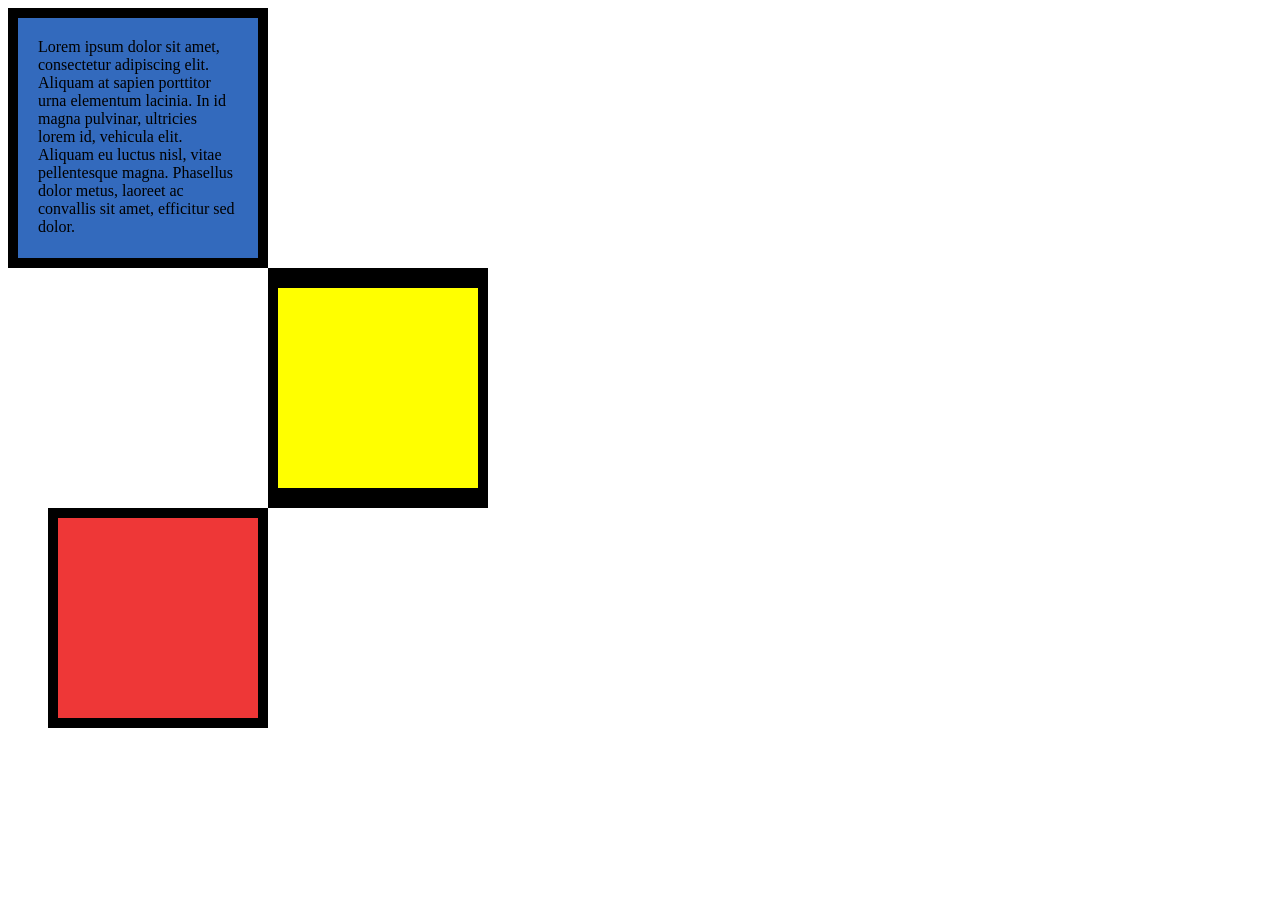
<file: css/box-model/index.html>
<!DOCTYPE html>
<html lang="en">

<head>
  <meta charset="UTF-8">
  <title>CSS Box Model</title>
  <style>
    /* Escriu el teu codi CSS aquí */
    div{
      height: 200px;
      width: 200px;
    }
    p{
      margin: 0;
    }
    .Box1{
      background-color: rgb(51, 106, 189);
      padding: 20px;
      border: 10px solid;
    }

    .Box2{
      background-color: rgb(255, 255, 0);
      border-top: 20px solid; border-bottom: 20px solid;
      border-left: 10px solid; border-right: 10px solid;
      margin-left: 260px;
    }
    .Box3{
      background-color: rgb(238, 55, 55);
      border: 10px solid;
      margin-left: 40px;
    }
          
  </style>
</head>

<body>
<div class="Box1">
<p>Lorem ipsum dolor sit amet, consectetur adipiscing elit. Aliquam at sapien porttitor urna elementum lacinia. In
  id magna pulvinar, ultricies lorem id, vehicula elit. Aliquam eu luctus nisl, vitae pellentesque magna. Phasellus
  dolor metus, laoreet ac convallis sit amet, efficitur sed dolor.</p>
</div>
<div class="Box2">
  
</div>
<div class="Box3">
  
</div>
  <!-- TASQUES:
1. Crea 3 Caixes usant l'element div.
2. Estableix les seves mides a 200px heigh per 200px wide.
3. Estableix diferents colors de fons per a cadascuna de les caixes.
4. Afegeix un element  paràgraf <p> dins del primer div i afageix el text següent:
    Lorem ipsum dolor sit amet, consectetur adipiscing elit. Aliquam at sapien porttitor urna elementum lacinia. In
    id magna pulvinar, ultricies lorem id, vehicula elit. Aliquam eu luctus nisl, vitae pellentesque magna. Phasellus
    dolor metus, laoreet ac convallis sit amet, efficitur sed dolor.
5. Configura el primer div perquè tingui un padding de 20px per tots els costats amb un border negre de 10 px.
6. Modifica l'estil de l'elemnt  <p> per eliminar tots els marges.
Pista: Utilitza l'inspector CSS a Chrome.
7. Configura el segon div perquè tingui un border de 20px a dalt i a baix i un borde de 10px a l'esquerra i la dreta. (Mira la imatge objectiu)
8. Configura el tercer div perquè tingui un border de 10px 
9. Configura els marges dels divs perquè cada cantonada de la caixa toqui a l'altra. (Mira la imatge objectiu)
-->



</body>

</html>
</file>
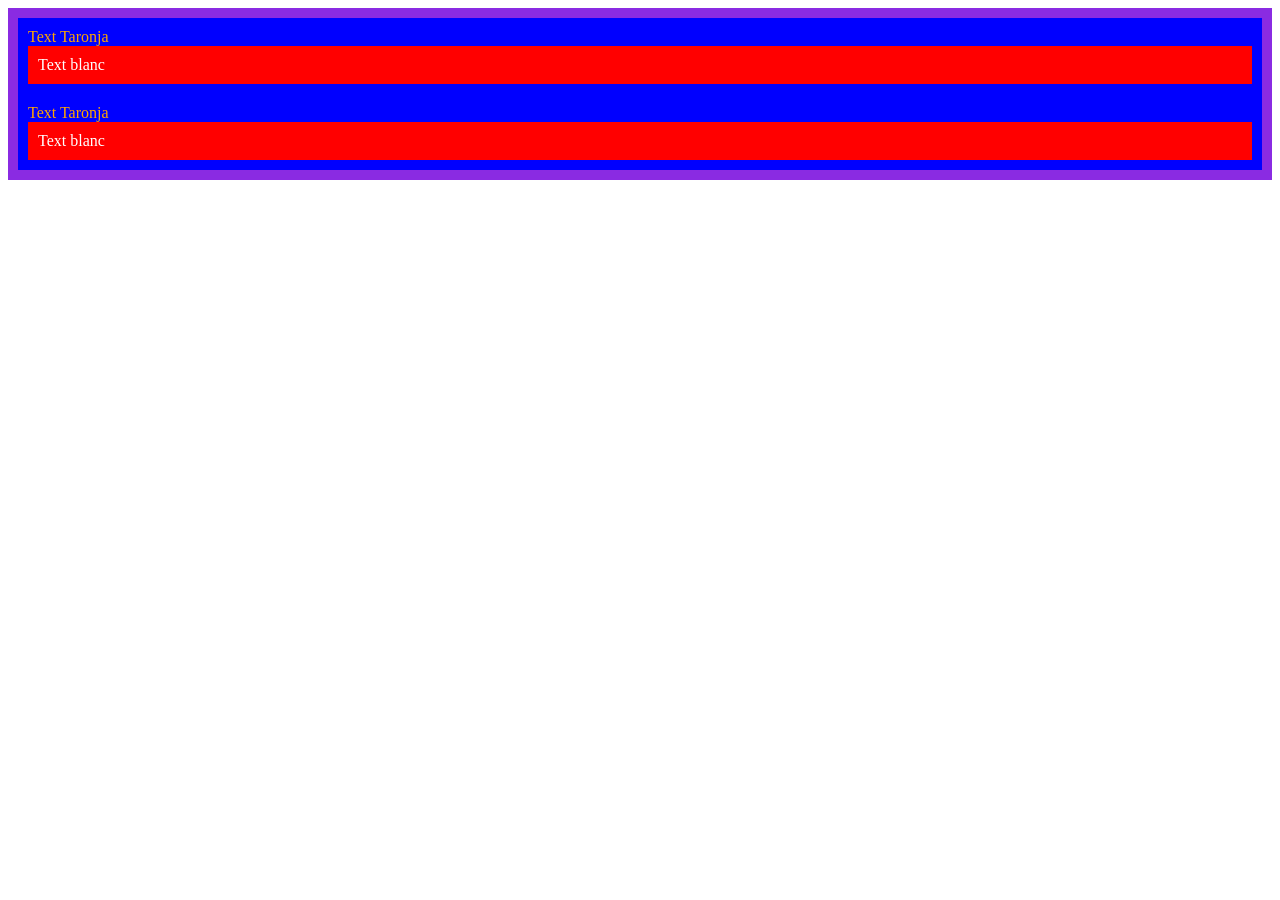
<file: css/cascade/index.html>
<!DOCTYPE html>
<html lang="ca">

<head>
  <meta charset="UTF-8">
  <title>CSS Cascade</title>
  <link rel="stylesheet" href="./style.css">
</head>

<body>
  <div id="box-exterior" class="box-exterior">
    <div class="box">
      <p class="p1">Text Taronja</p>
      <div class="box_box-interior">
        <p class="text-blanc">Text blanc</p>
      </div>
    </div>
    <div class="box">
      <p class="p1">Text Taronja</p>
      <div class="box_box-interior">
        <p class="text-blanc">Text blanc</p>
      </div>
    </div>
  </div>
</body>

</html>
</file>
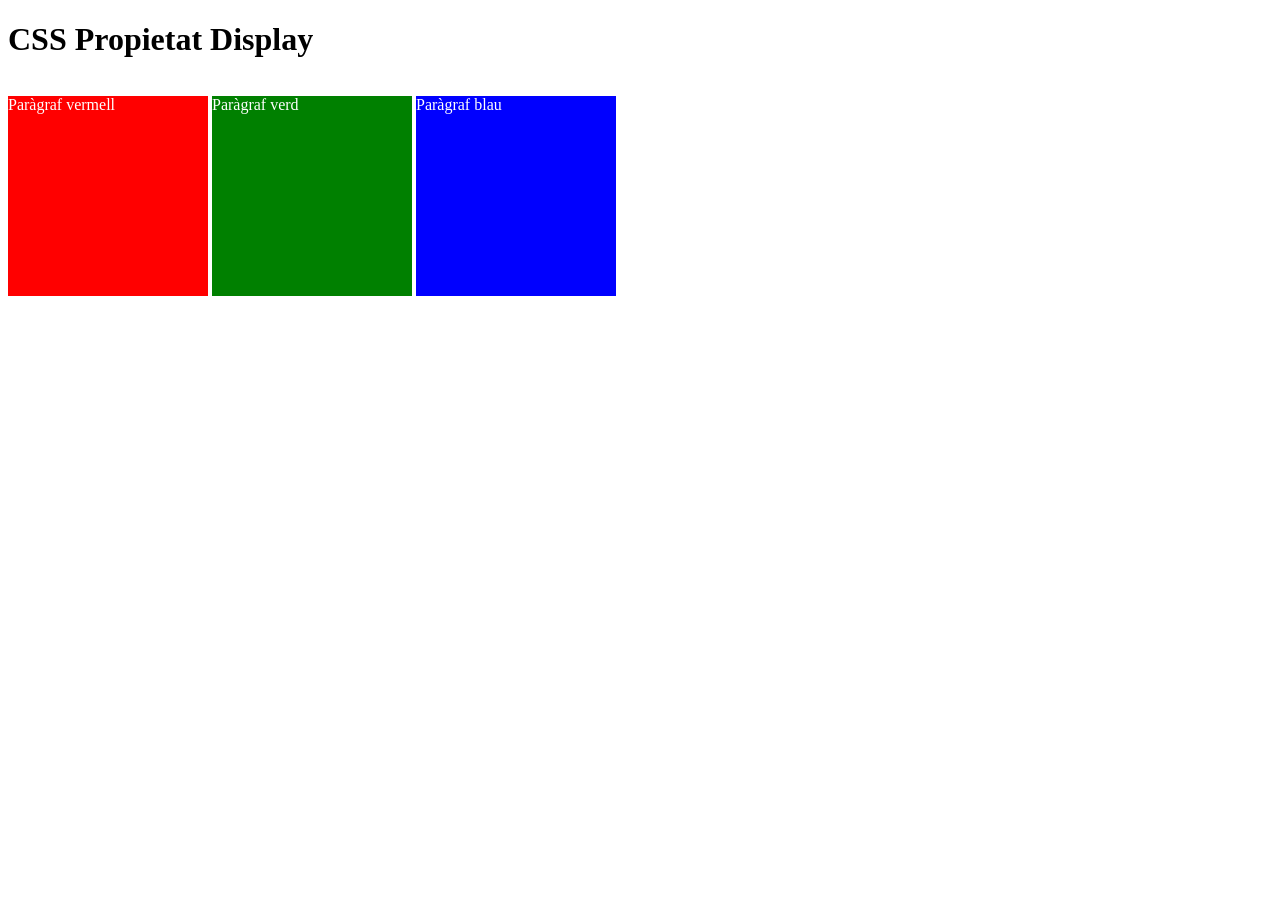
<file: css/display/index.html>
<!DOCTYPE html>
<html>

<!-- 
  TASQUES A FER
1. Utilitza només la propietat Dispaly del codi CSS per obtenir la imatge de l'Objectiu 1.
2. En un segon arxiu index2.html Utilitza només la propietat Dispaly del codi CSS per obtenir la imatge de l'Objectiu 2
3. En un tercer arxiu index3.html Utilitza només la propietat Dispaly del codi CSS per obtenir la imatge de l'Objectiu 3
-->

<head>
  <title>CSS Exemple de la Propietat Display</title>
  <style>
    p {
      color: white;
    }

    .vermell {
      width: 200px;
      height: 200px;
      background-color: red;
      display: inline-block;
    }

    .verd {
      width: 200px;
      height: 200px;
      background-color: green;
      display: inline-block;
    }

    .blau {
      display: inline-block;
      width: 200px;
      height: 200px;
      background-color: blue;
    }
  </style>
</head>


<body>
  <h1>CSS Propietat Display</h1>
  <p class="vermell">Paràgraf vermell</p>
  <p class="verd">Paràgraf verd</p>
  <p class="blau">Paràgraf blau</p>
</body>

</html>
</file>
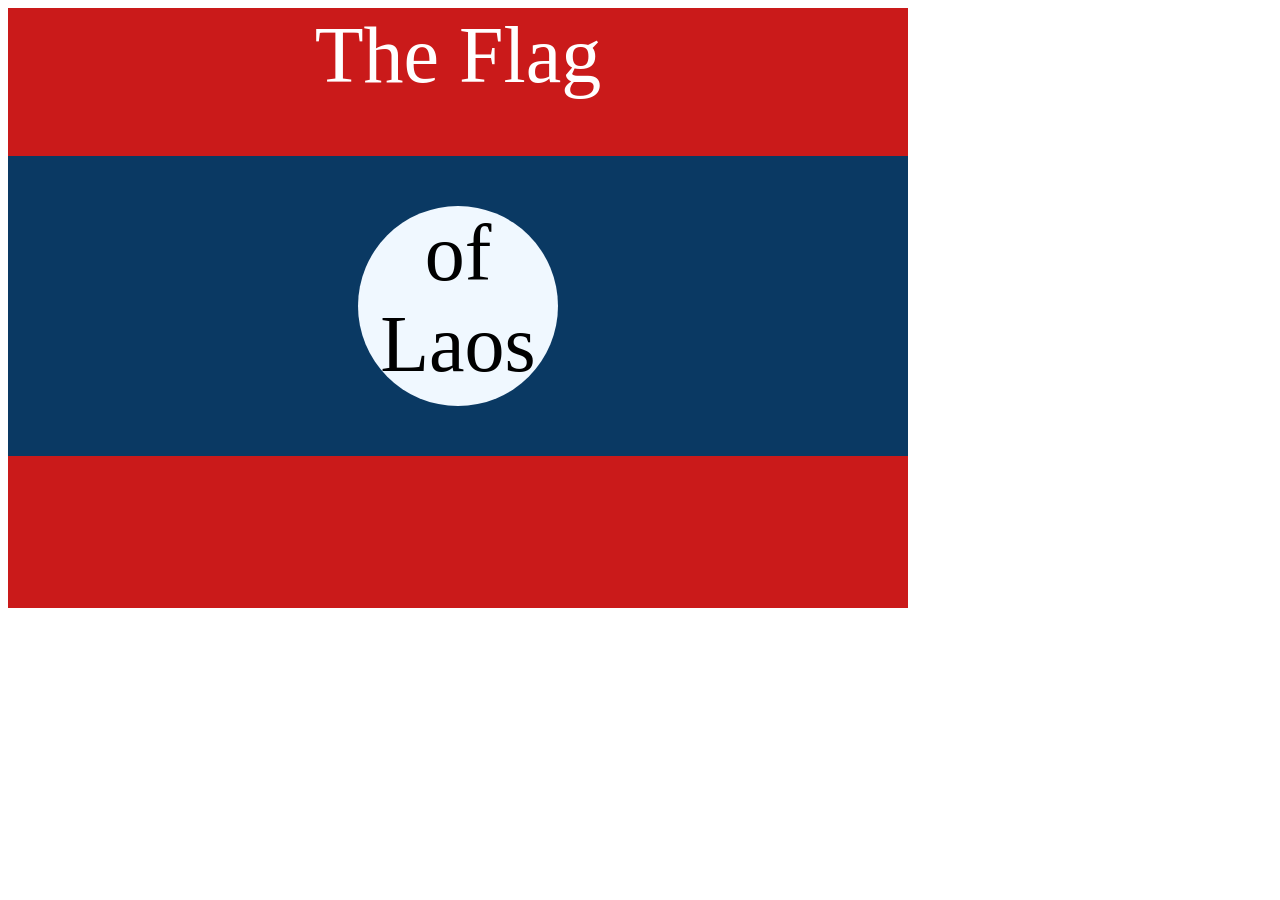
<file: css/flag/index.html>
<!DOCTYPE html>
<html lang="en">

<head>
  <meta charset="UTF-8">
  <title>CSS Flag Project</title>
  <style>
    /* Escriu aquí el teu codi CSS */
    .flag{
      position: absolute;
      width: 900px;
      height: 600px;
      background-color: rgb(202, 26, 26);
      color: white;
    }
    .Center{
      position: relative;
      bottom: 25px;
      width: 900px;
      height: 300px;
      background-color: rgb(10, 57, 99);
    }
    .Cercle{
      position: absolute;
      width: 200px;
      height: 200px;
      left: 350px;
      bottom: 50px;
      background-color: aliceblue;
      border-radius: 50%;
      color: black;
    }

    .p1{
      font-size: 80px;
      text-align: center;
      margin-top: 2px;
    }
    .p2{
      font-size: 80px;
      text-align: center;
      margin-top: 2px;
    }
  </style>
</head>

<!-- 
  IMPORTANT!
Del Codi CSS només es poden afegir classes o IDs
Indicació  1: La bandera fa 900px per 600px i el cercle és 200px per 200px.
Inidcació 2: per aconseguir el cercle, utiitza un <div> i aplica la propietat border-radius. Prova amb difernets valors fins aconseguir el cercle.
-->

<body>
  <div class="flag">
    <p class="p1">The Flag</p>
    <div class="Center">
      <div class="Cercle">
        <p class="p2">of Laos</p>
      </div>
    </div>
  </div>
</body>

</html>
</file>
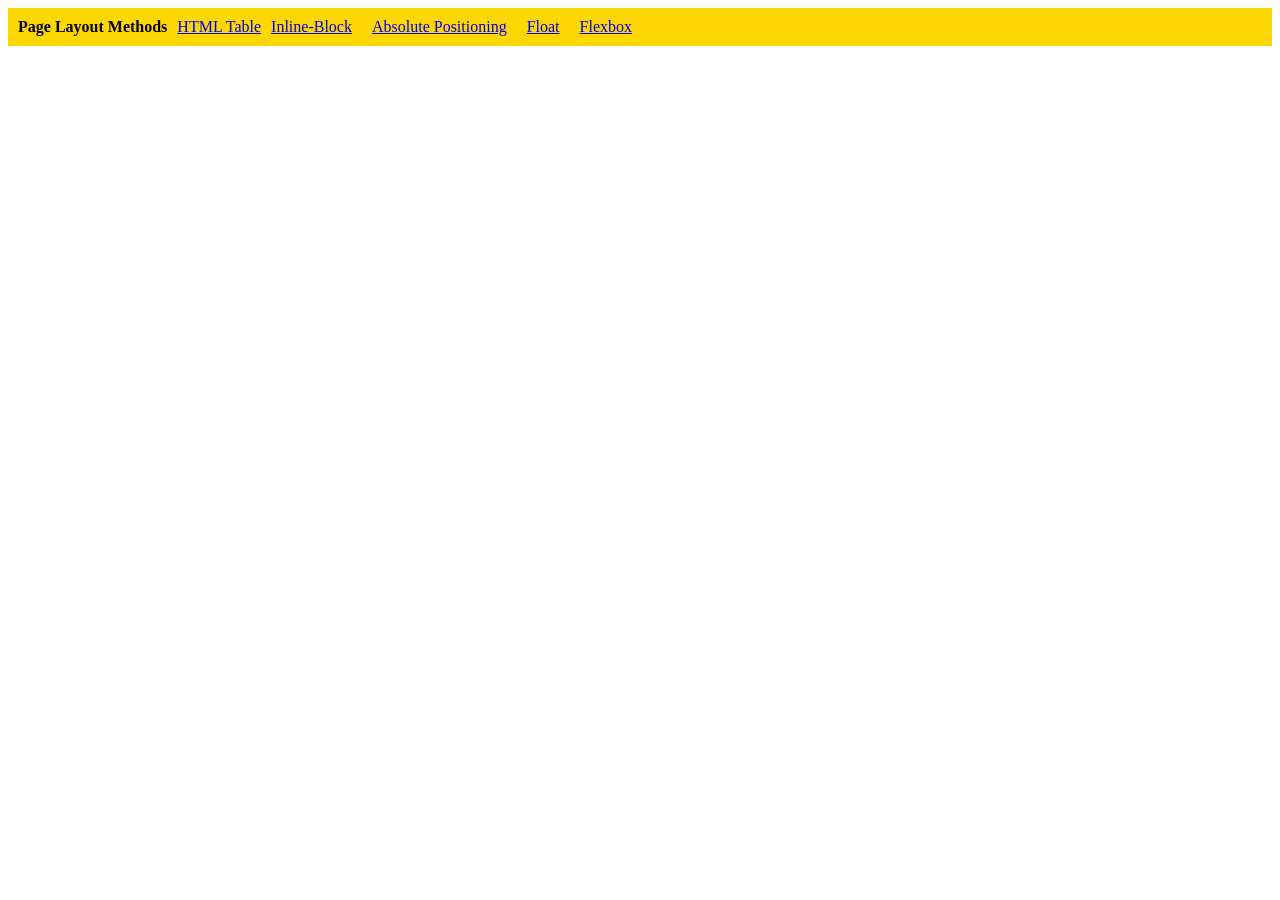
<file: css/flexbox/index.html>
<!DOCTYPE html>
<html lang="en">

<head>
  <meta charset="UTF-8">
  <meta name="viewport" content="width=device-width, initial-scale=1.0">
  <title>Column Layout Methods</title>
  <style>
    p {
      padding: 0;
      margin: 0;
      font-weight: 700;
    }

    li {
      list-style: none;
    }

    .container {
      padding: 10px;
      background-color: gold;
      display: flex;
      gap: 10px;
    }

  </style>
</head>

<body>
  <div class="container">
    <p>Page Layout Methods</p>

    <li><a href="./html-table.html">HTML Table</a></li>
    <li><a href="./inline-block.html">Inline-Block</li>
    <li><a href="./absolute-position.html">Absolute Positioning</li>
    <li><a href="./float.html">Float</li>
    <li><a href="./flex.html">Flexbox</li>

  </div>
</body>

</html>
</file>
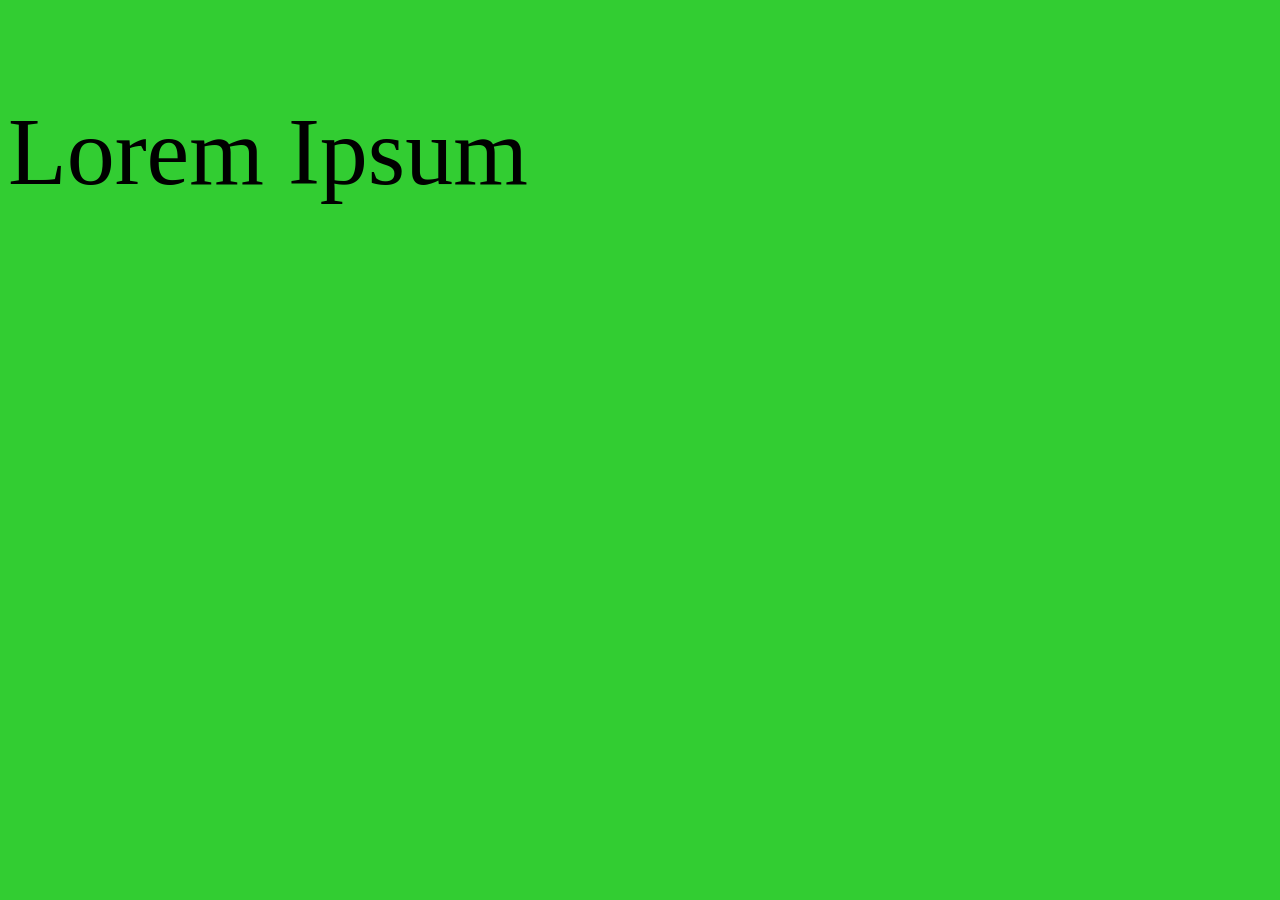
<file: css/media-query/index.html>
<!DOCTYPE html>
<html lang="en">

<!-- 
TODO: Canvia el color de fons i el tamany de la lletra per cada mida de dispositiu
[color de fons: lightsalmon i Tamany de la lletra: 2rem] Mobile Devices: 319px — 480px
[color de fons:powderblue i Tamany de la lletra: 4rem] iPads and Tablets: 481px — 1200px
[color de fons:limegreen i Tamany de la lletra: 6rem] Laptops: 1201px — 1600px
[color de fons:seagreen i Tamany de la lletra: 8rem] Desktops: 1601px and more
-->

<head>
  <meta charset="UTF-8">
  <meta name="viewport" content="width=device-width, initial-scale=1, minimum-scale=1" />
  <title>Media Query</title>
  <style>
    body {
      background-color: aquamarine;
      font-size: 2rem;
    }

    /*móviles */
    @media (min-width: 319px) and (max-width: 480px) {
      body {
        background-color: lightsalmon;
        font-size: 2rem;
      }
    }

    /*iPads y Tablets */
    @media (min-width: 481px) and (max-width: 1200px) {
      body {
        background-color: powderblue;
        font-size: 4rem;
      }
    }

    /*Portatil */
    @media (min-width: 1201px) and (max-width: 1600px) {
      body {
        background-color: limegreen;
        font-size: 6rem;
      }
    }

    /*Ordenador */
    @media (min-width: 1601px) {
      body {
        background-color: seagreen;
        font-size: 8rem;
      }
    }
  </style>



  </style>
</head>

<body>
  <p>Lorem Ipsum</p>
</body>

</html>
</file>
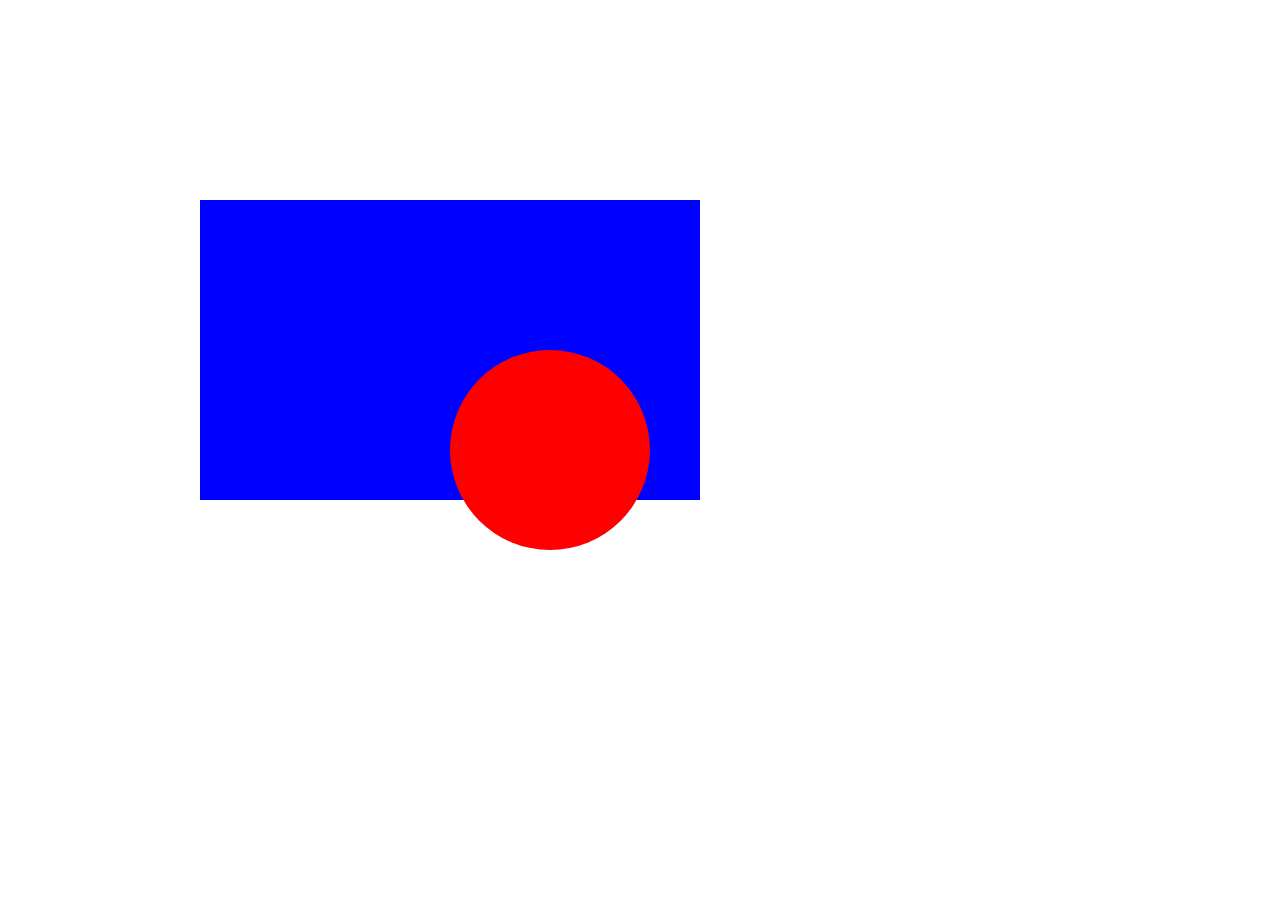
<file: css/position/index.html>
<!DOCTYPE html>
<html>
  <head>
    <title>Exercici de POsició CSS</title>
    <style>
      /* Escriu aquí el teu codi per assolir la imatge de l?objectiu */
      body{
        margin: 0px;
      }
      .blue-box {
        position: absolute;
        background-color: blue;
        width: 500px;
        height: 300px;
        margin-top: 200px;
        margin-left: 200px;
      }
      .red-circle {
        width: 200px;
        height: 200px;
        background-color: red;
        border-radius: 50%;
        left: 250px;
        top: 150px;
        position: absolute;
      }
    </style>
  </head>

  <body>
    <div class="blue-box">
      <div class="red-circle"></div>
    </div>
  </body>
</html>
</file>
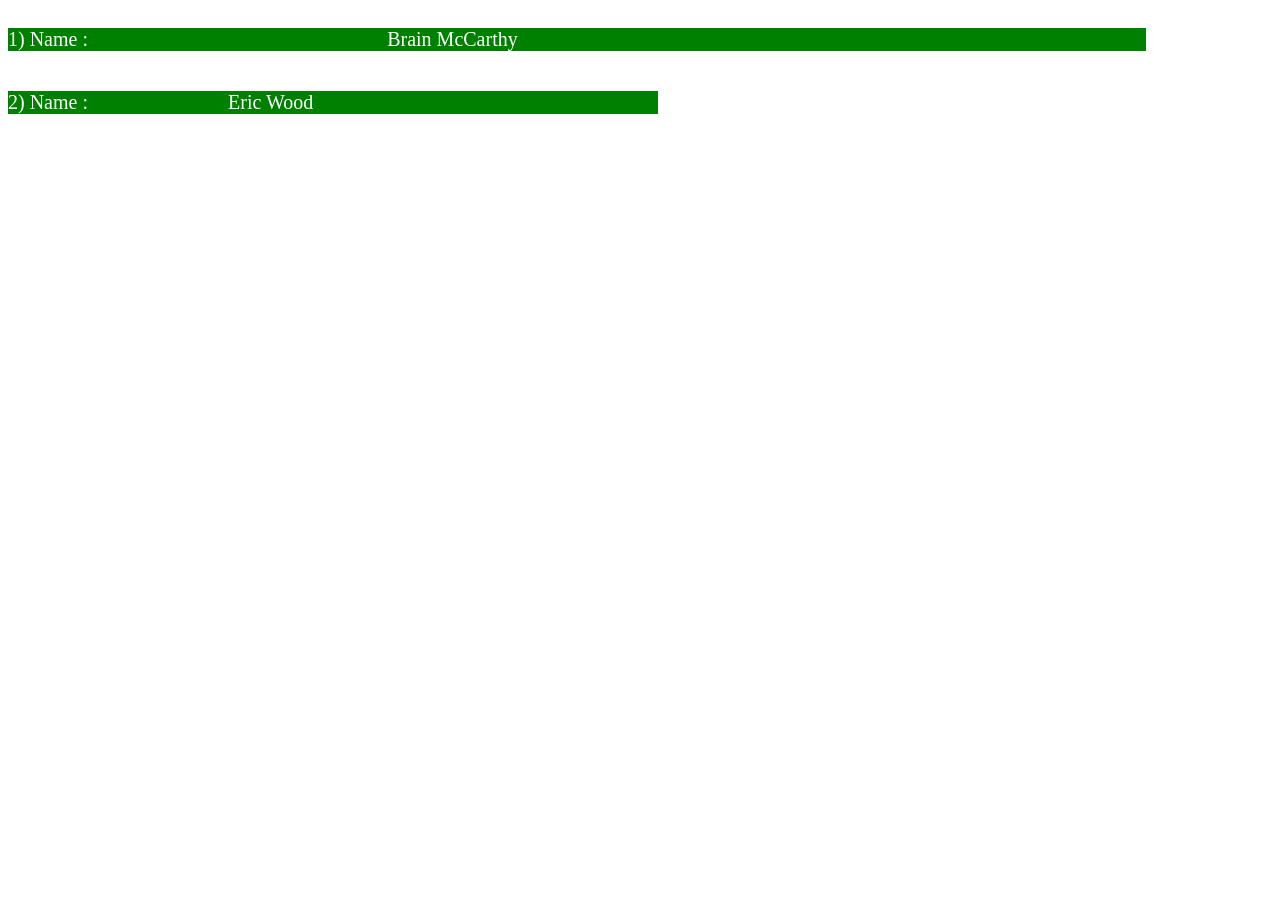
<file: css/relative-units/index.html>
<!DOCTYPE html>
<html>

        <!--
            No modifiquis el codi existent
            TASQUES A FER:
            - Aplica la propietat CSS width als quatre elements paràgrafs per separat.
                al primer paràgraf un  30%
                al segon paràgraf un 60%
                al tercer paràgraf 220px
                al quart paràgraf 430 px

            Observa què passa quan la pàgina web es veu des d'un navegador i la finestra del navegafor la fas mes i mes estreta.          
            
        -->

<head>
    <title> Unitats CSS Relatives i Absolutes</title>
    <style>
        div{
            display: flex;
        }
        body {
            font-size:20px;
        }
        p {
            display:inline-block;
            background-color:green;
            color:white;
            padding:20px,0px,20px,0px;
        }

        .infoRelative {
            width: 30%;
        }

        .infoDetailRelative {
            width: 60%;
        }

        .infoAbsolute {
            width: 220px;
        }

        .infoDetailAbsolute {
            width: 430px;
        }
    </style>
</head>
<body>

    <div >
        <p class="infoRelative">1) Name :</p>
        <p class="infoDetailRelative"> Brain McCarthy</p>
    </div>
    <div>
        <p class="infoAbsolute">2) Name :</p>
        <p class="infoDetailAbsolute"> Eric Wood</p>

    </div>
</body>
</html>
</file>
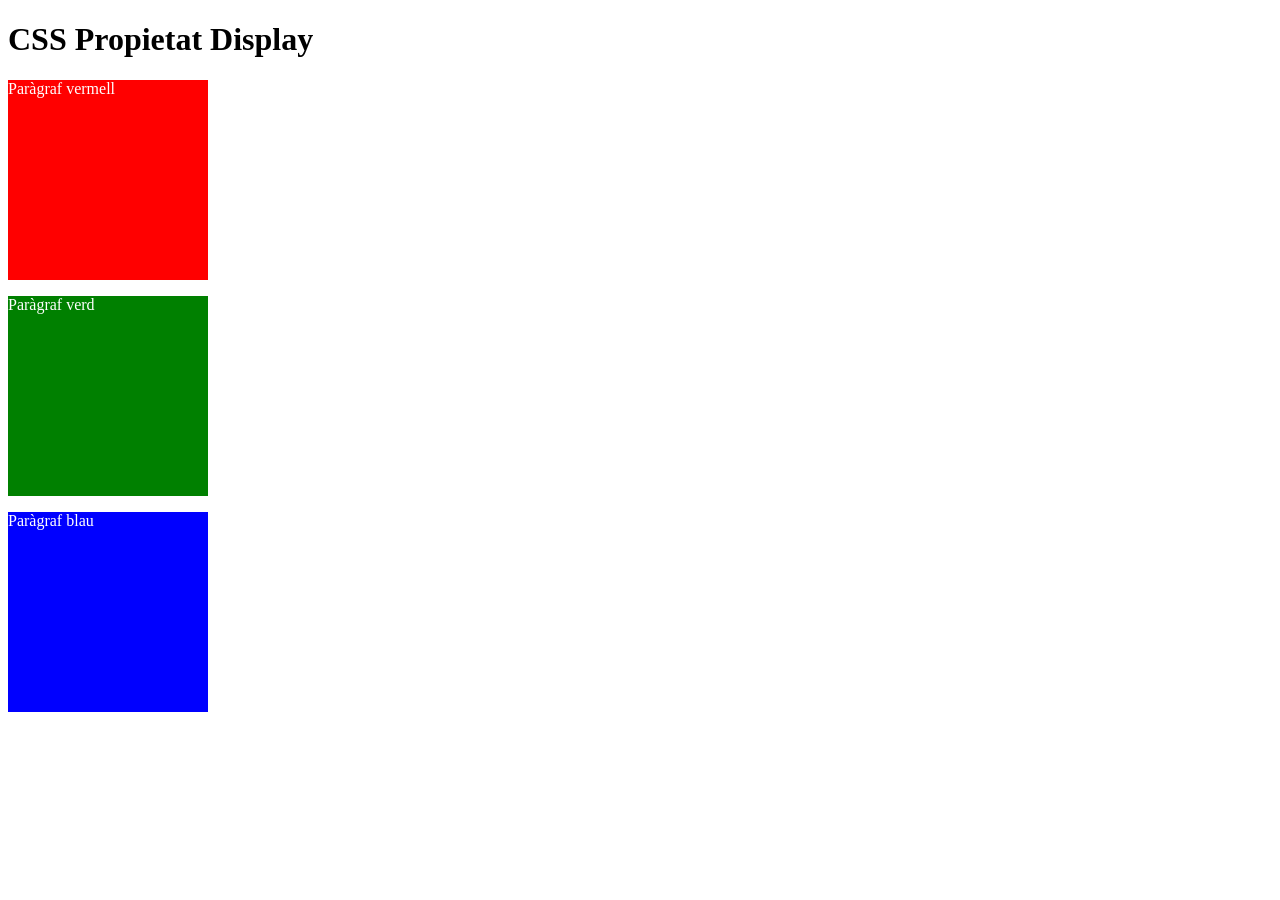
<file: css/display/index2.html>
<!DOCTYPE html>
<html>

<!-- 
  TASQUES A FER
1. Utilitza només la propietat Dispaly del codi CSS per obtenir la imatge de l'Objectiu 1.
2. En un segon arxiu index2.html Utilitza només la propietat Dispaly del codi CSS per obtenir la imatge de l'Objectiu 2
3. En un tercer arxiu index3.html Utilitza només la propietat Dispaly del codi CSS per obtenir la imatge de l'Objectiu 3
-->

<head>
  <title>CSS Exemple de la Propietat Display</title>
  <style>
    p {
      color: white;
    }

    .vermell {
      width: 200px;
      height: 200px;
      background-color: red;
      display: block;
    }

    .verd {
      display: block;
      width: 200px;
      height: 200px;
      background-color: green;
    }

    .blau {
      width: 200px;
      height: 200px;
      background-color: blue;
      display: block;
    }
  </style>
</head>


<body>
  <h1>CSS Propietat Display</h1>
  <p class="vermell">Paràgraf vermell</p>
  <p class="verd">Paràgraf verd</p>
  <p class="blau">Paràgraf blau</p>
</body>

</html>
</file>
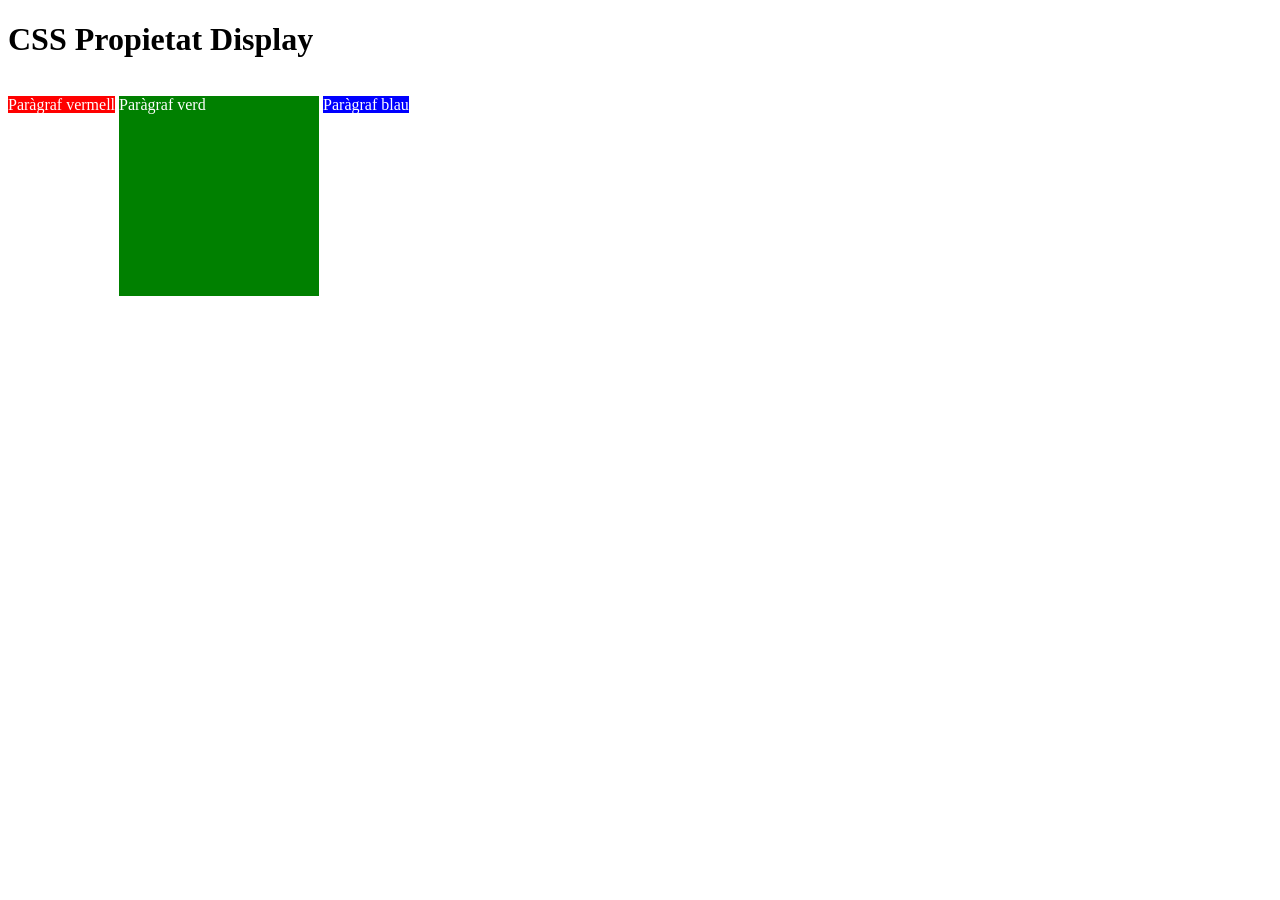
<file: css/display/index3.html>
<!DOCTYPE html>
<html>

<!-- 
  TASQUES A FER
1. Utilitza només la propietat Dispaly del codi CSS per obtenir la imatge de l'Objectiu 1.
2. En un segon arxiu index2.html Utilitza només la propietat Dispaly del codi CSS per obtenir la imatge de l'Objectiu 2
3. En un tercer arxiu index3.html Utilitza només la propietat Dispaly del codi CSS per obtenir la imatge de l'Objectiu 3
-->

<head>
  <title>CSS Exemple de la Propietat Display</title>
  <style>
    p {
      color: white;
    }

    .vermell {
      display:inline;
      width: 200px;
      height: 200px;
      background-color: red;
    }

    .verd {
      display: inline-block;
      width: 200px;
      height: 200px;
      background-color: green;
    }

    .blau {
      display:inline;
      width: 200px;
      height: 200px;
      background-color: blue;
    }
  </style>
</head>


<body>
  <h1>CSS Propietat Display</h1>
  <p class="vermell">Paràgraf vermell</p>
  <p class="verd">Paràgraf verd</p>
  <p class="blau">Paràgraf blau</p>
</body>

</html>
</file>
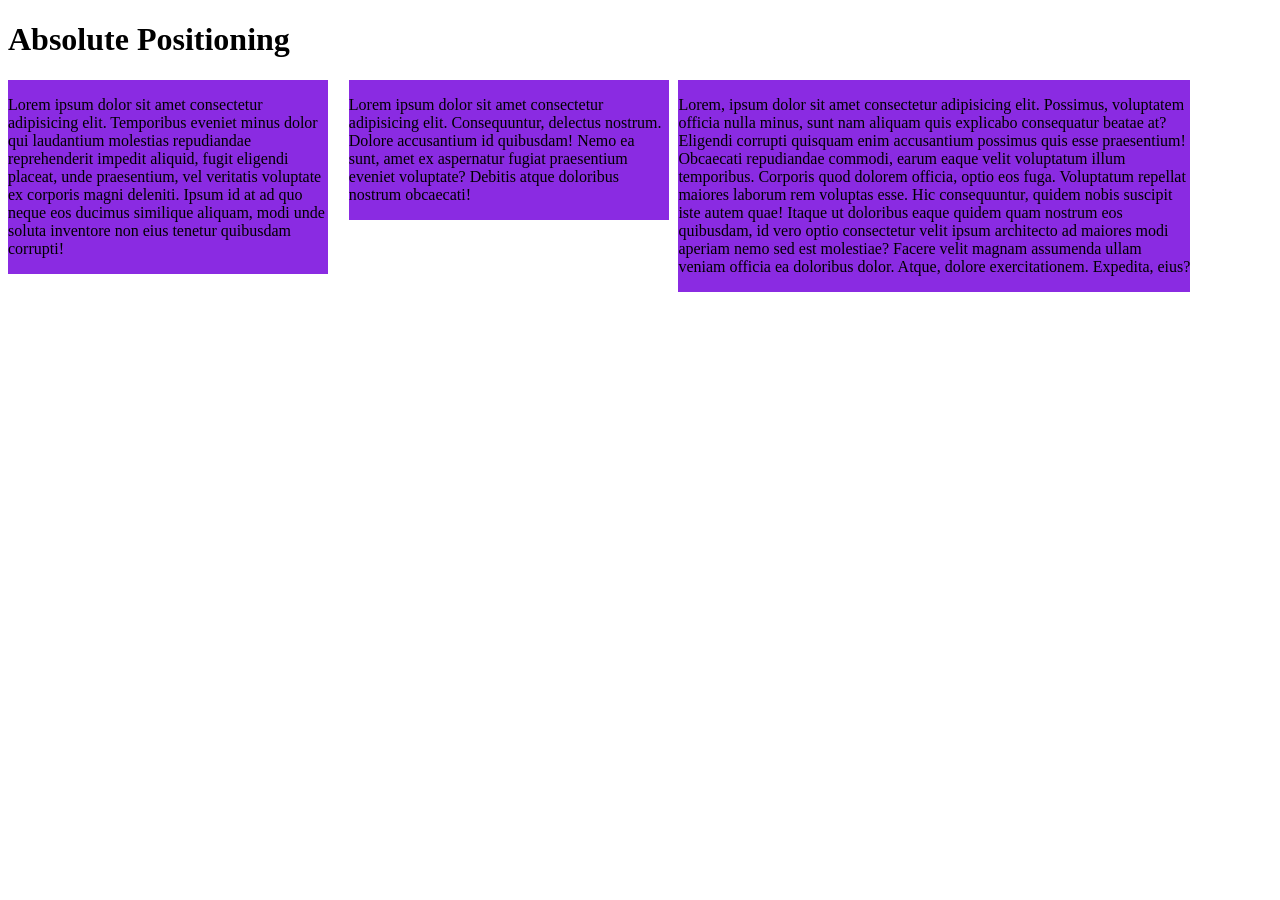
<file: css/flexbox/absolute-position.html>
<!DOCTYPE html>
<html lang="en">

<head>
  <meta charset="UTF-8">
  <meta name="viewport" content="width=device-width, initial-scale=1.0">
  <title>Absolute Positioning</title>
  <style>
    div {
      position: relative;
      display: inline-block;
      background-color: blueviolet;
    }

    .one {
      width: 25%;
      position: absolute;
    }

    .two {
      position: absolute;
      left: 27.25%;
      width: 25%;
    }

    .three {
      position: absolute;
      left: 53%;
      width: 40%;
    }
  </style>
</head>

<body>

  <body>
<h1>Absolute Positioning</h1>
    <div class="one">
      <p>Lorem ipsum dolor sit amet consectetur adipisicing elit. Temporibus eveniet minus dolor qui laudantium
        molestias repudiandae reprehenderit impedit aliquid, fugit eligendi placeat, unde praesentium, vel veritatis
        voluptate ex corporis magni deleniti. Ipsum id at ad quo neque eos ducimus similique aliquam, modi unde soluta
        inventore non eius tenetur quibusdam corrupti!</p>
    </div>
    <div class="two">
      <p>Lorem ipsum dolor sit amet consectetur adipisicing elit. Consequuntur, delectus nostrum. Dolore accusantium id
        quibusdam! Nemo ea sunt, amet ex aspernatur fugiat praesentium eveniet voluptate? Debitis atque doloribus
        nostrum obcaecati!</p>
    </div>
    <div class="three">
      <p>Lorem, ipsum dolor sit amet consectetur adipisicing elit. Possimus, voluptatem officia nulla minus, sunt nam
        aliquam quis explicabo consequatur beatae at? Eligendi corrupti quisquam enim accusantium possimus quis esse
        praesentium! Obcaecati repudiandae commodi, earum eaque velit voluptatum illum temporibus. Corporis quod dolorem
        officia, optio eos fuga. Voluptatum repellat maiores laborum rem voluptas esse. Hic consequuntur, quidem nobis
        suscipit iste autem quae! Itaque ut doloribus eaque quidem quam nostrum eos quibusdam, id vero optio consectetur
        velit ipsum architecto ad maiores modi aperiam nemo sed est molestiae? Facere velit magnam assumenda ullam
        veniam officia ea doloribus dolor. Atque, dolore exercitationem. Expedita, eius?</p>
    </div>
  </body>

</html>
</file>
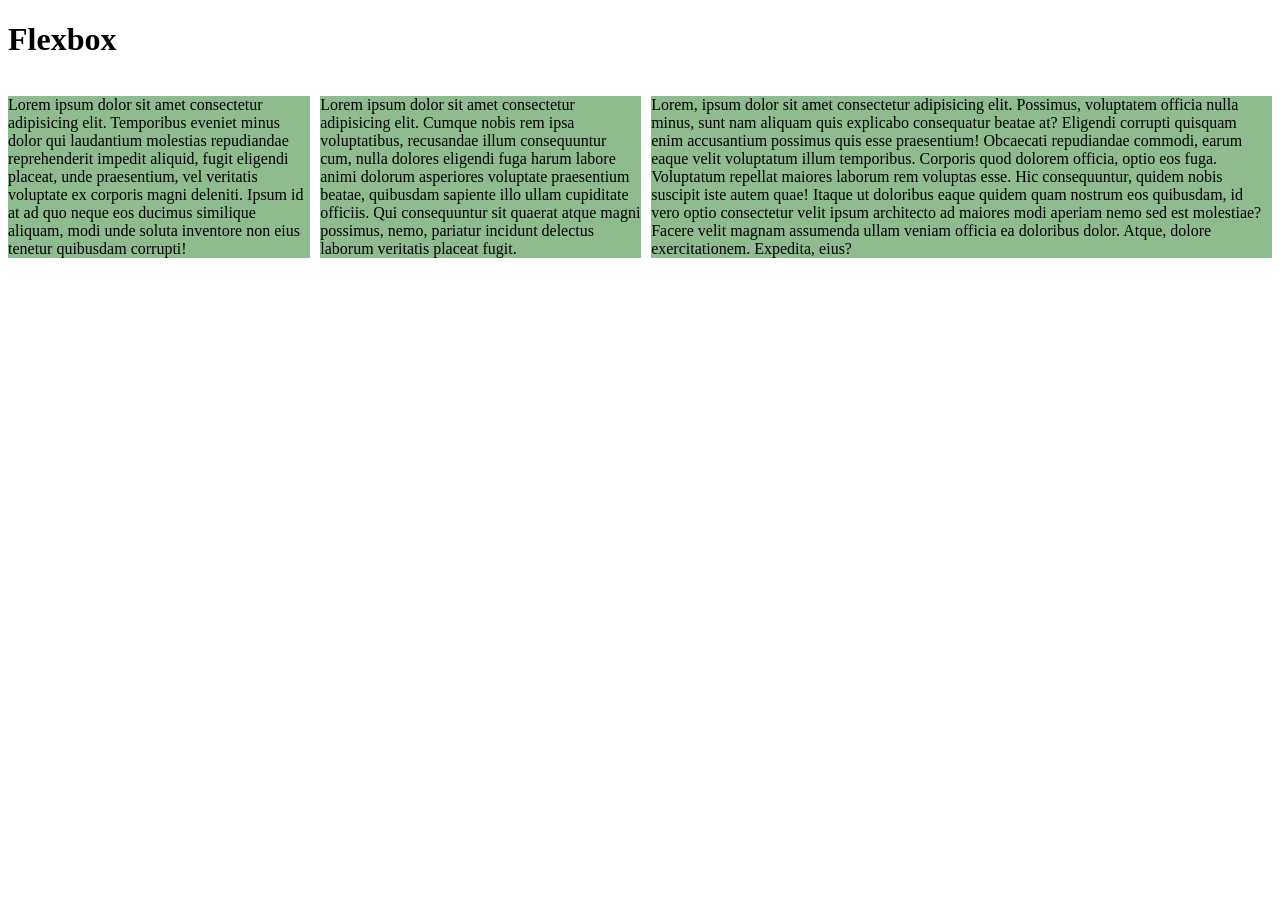
<file: css/flexbox/flex.html>
<!DOCTYPE html>
<html lang="en">

<head>
  <meta charset="UTF-8">
  <meta name="viewport" content="width=device-width, initial-scale=1.0">
  <title>Flexbox</title>
  <style>
    .container {
      display: flex;
      gap: 10px;
    }

    p {
      background-color: darkseagreen;
    }
  </style>
</head>

<body>

  <body>
    <h1>Flexbox</h1>
    <div class="container">
      <div class="one">
        <p>Lorem ipsum dolor sit amet consectetur adipisicing elit. Temporibus eveniet minus dolor qui laudantium
          molestias repudiandae reprehenderit impedit aliquid, fugit eligendi placeat, unde praesentium, vel veritatis
          voluptate ex corporis magni deleniti. Ipsum id at ad quo neque eos ducimus similique aliquam, modi unde soluta
          inventore non eius tenetur quibusdam corrupti!</p>
      </div>
      <div class="two">
        <p>Lorem ipsum dolor sit amet consectetur adipisicing elit. Cumque nobis rem ipsa voluptatibus, recusandae illum
          consequuntur cum, nulla dolores eligendi fuga harum labore animi dolorum asperiores voluptate praesentium
          beatae, quibusdam sapiente illo ullam cupiditate officiis. Qui consequuntur sit quaerat atque magni possimus,
          nemo, pariatur incidunt delectus laborum veritatis placeat fugit.</p>
      </div>
      <div class="three">
        <p>Lorem, ipsum dolor sit amet consectetur adipisicing elit. Possimus, voluptatem officia nulla minus, sunt nam
          aliquam quis explicabo consequatur beatae at? Eligendi corrupti quisquam enim accusantium possimus quis esse
          praesentium! Obcaecati repudiandae commodi, earum eaque velit voluptatum illum temporibus. Corporis quod
          dolorem
          officia, optio eos fuga. Voluptatum repellat maiores laborum rem voluptas esse. Hic consequuntur, quidem nobis
          suscipit iste autem quae! Itaque ut doloribus eaque quidem quam nostrum eos quibusdam, id vero optio
          consectetur
          velit ipsum architecto ad maiores modi aperiam nemo sed est molestiae? Facere velit magnam assumenda ullam
          veniam officia ea doloribus dolor. Atque, dolore exercitationem. Expedita, eius?</p>
      </div>
    </div>
  </body>

</html>
</file>
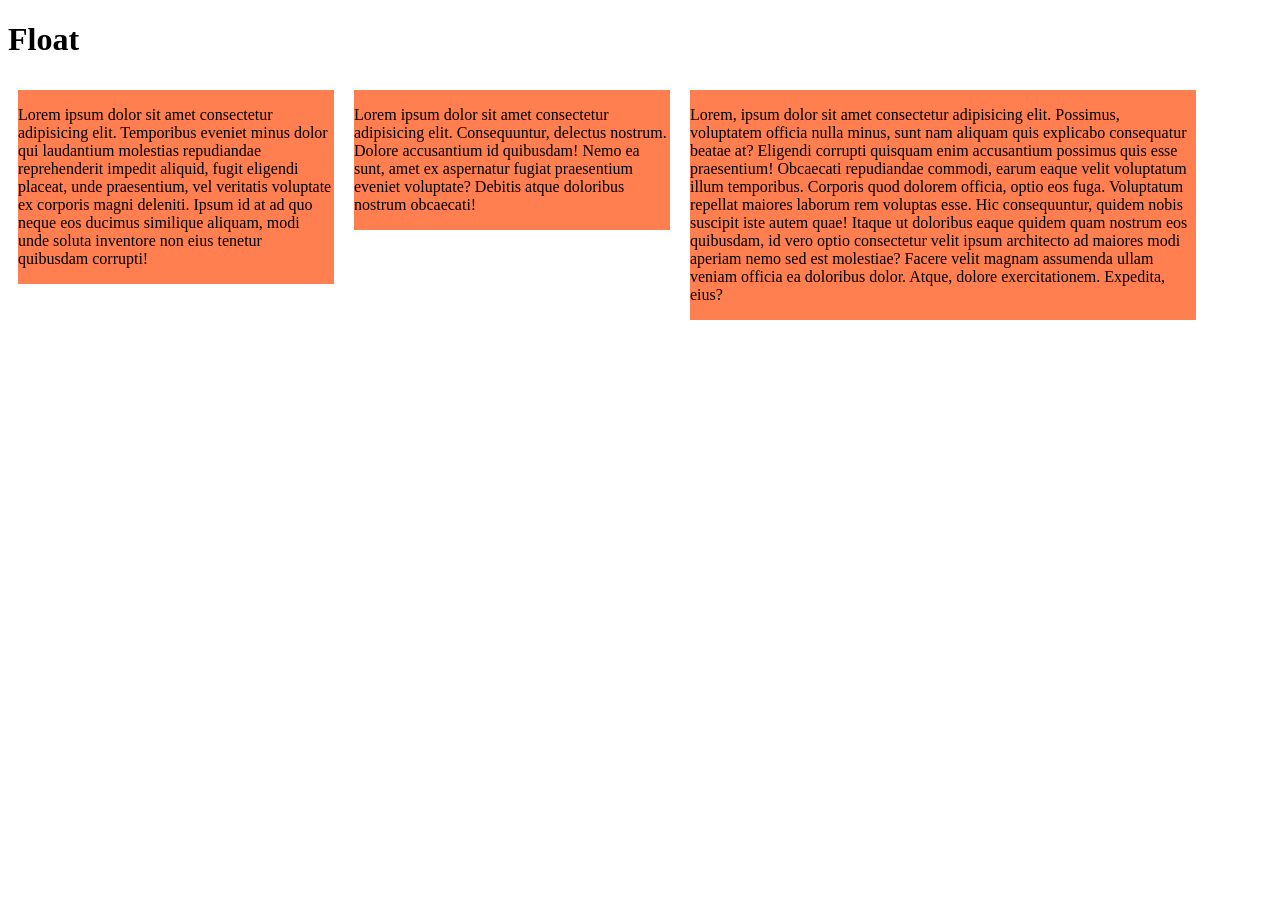
<file: css/flexbox/float.html>
<!DOCTYPE html>
<html lang="en">

<head>
  <meta charset="UTF-8">
  <meta name="viewport" content="width=device-width, initial-scale=1.0">
  <title>Float</title>
  <style>
    div {
      background-color: coral;
      margin: 10px;
    }

    .one {
      float: left;
      width: 25%;
    }

    .two {
      width: 25%;
      float: left;
    }

    .three {
      float: left;
      width: 40%;
    }
  </style>
</head>

<body>

  <body>
    <h1>Float</h1>
    <div class="one">
      <p>Lorem ipsum dolor sit amet consectetur adipisicing elit. Temporibus eveniet minus dolor qui laudantium
        molestias repudiandae reprehenderit impedit aliquid, fugit eligendi placeat, unde praesentium, vel veritatis
        voluptate ex corporis magni deleniti. Ipsum id at ad quo neque eos ducimus similique aliquam, modi unde soluta
        inventore non eius tenetur quibusdam corrupti!</p>
    </div>
    <div class="two">
      <p>Lorem ipsum dolor sit amet consectetur adipisicing elit. Consequuntur, delectus nostrum. Dolore accusantium id
        quibusdam! Nemo ea sunt, amet ex aspernatur fugiat praesentium eveniet voluptate? Debitis atque doloribus
        nostrum obcaecati!</p>
    </div>
    <div class="three">
      <p>Lorem, ipsum dolor sit amet consectetur adipisicing elit. Possimus, voluptatem officia nulla minus, sunt nam
        aliquam quis explicabo consequatur beatae at? Eligendi corrupti quisquam enim accusantium possimus quis esse
        praesentium! Obcaecati repudiandae commodi, earum eaque velit voluptatum illum temporibus. Corporis quod dolorem
        officia, optio eos fuga. Voluptatum repellat maiores laborum rem voluptas esse. Hic consequuntur, quidem nobis
        suscipit iste autem quae! Itaque ut doloribus eaque quidem quam nostrum eos quibusdam, id vero optio consectetur
        velit ipsum architecto ad maiores modi aperiam nemo sed est molestiae? Facere velit magnam assumenda ullam
        veniam officia ea doloribus dolor. Atque, dolore exercitationem. Expedita, eius?</p>
    </div>
  </body>

</html>
</file>
<file: css/cascade/style.css>
/* No canviïs el codi CSS existent
Fixeu-vos que totes les BOX tenen 10px de padding */
/*El objetivo no es lo mismo del principio*/

.box-exterior{
  border: 10px solid; 
  border-color: blueviolet;
}

.box_box-interior{
  background-color: red;
  padding: 10px;
}

.p1 {
  color: orange;
  margin: 0;
  padding: 0;
}

.box {
  background-color: blue;
  padding: 10px;
}

p {
  color: white;
  margin: 0;
  padding: 0;
}
</file>
